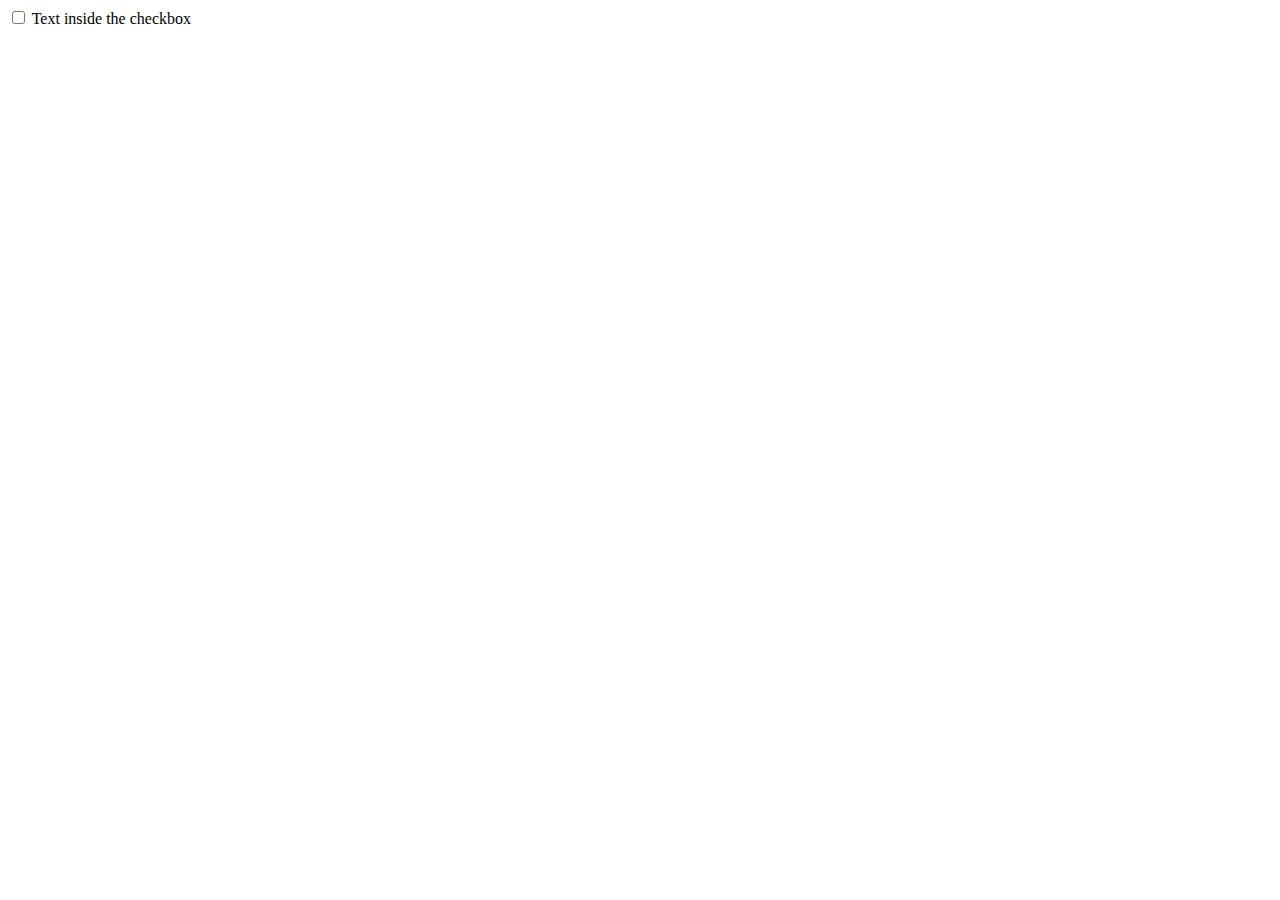
<file: src/main/resources/static/test.html>
<!DOCTYPE html>
<html lang="en">
<head>
    <meta charset="UTF-8">
    <title>Title</title>
</head>
<body>
<label for="myCheckbox">
  <input type="checkbox" id="myCheckbox" name="myCheckbox" value="option1">
  Text inside the checkbox
</label>
</body>
</html>
</file>
